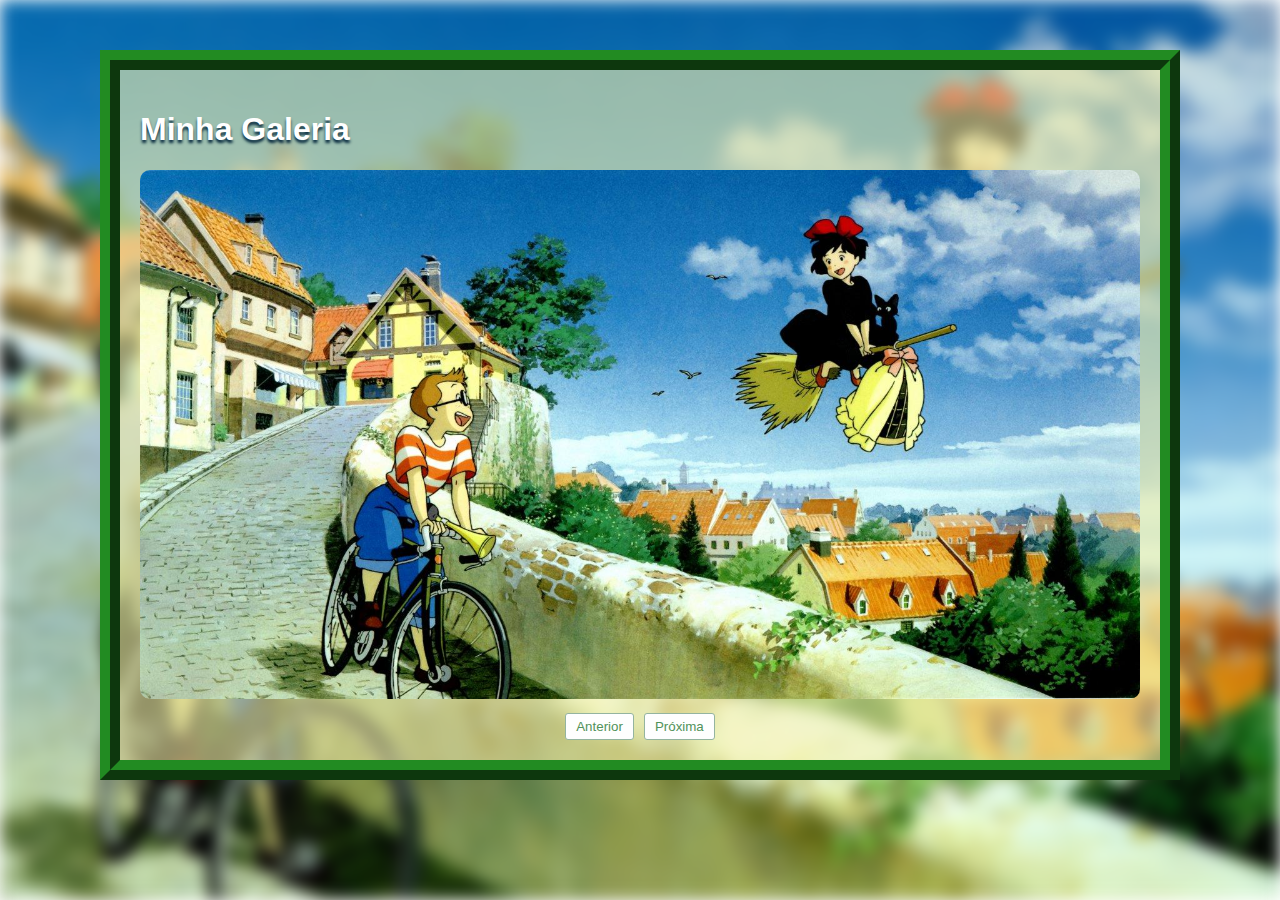
<file: index.html>
<!DOCTYPE html>
<html>
<head>
    <meta charset="utf-8" />
    <meta http-equiv="X-UA-Compatible" content="IE=edge">
    <title>Minha Galeria</title>
    <meta name="viewport" content="width=device-width, initial-scale=1">
    <link rel="stylesheet" type="text/css" media="screen" href="style.css" />
    <script type="text/javascript" src="https://ajax.googleapis.com/ajax/libs/jquery/3.3.1/jquery.min.js"></script>
</head>
<body>
    <div class="bg">
    </div>
    <main class="container">
        <div>
            <h1>Minha Galeria</h1>
        </div>
        <div>
            <img id="image" src="./images/kiki.jpg">
        </div>
        <div class="navigation">
            <input type="button" id="btnPrevious" value="Anterior"> 
            <input type="button" id="btnNext" value="Próxima">
        </div>
    </main>
    <script src="index.js"></script>
</body>
</html>
</file>
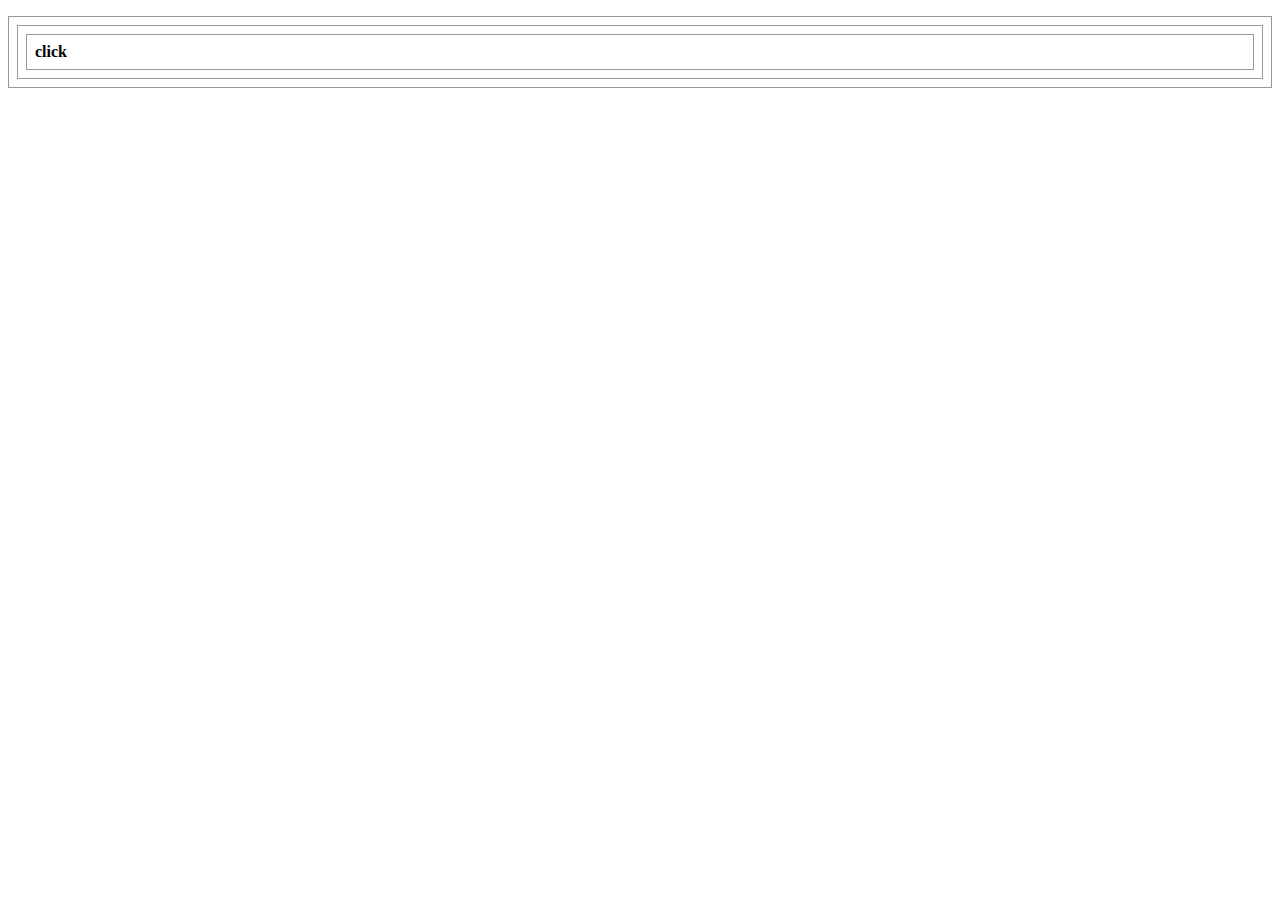
<file: test.html>
<!doctype html>
<html lang="en">
<head>
  <meta charset="utf-8">
  <title>event.target demo</title>
  <style>
  span, strong, p {
    padding: 8px;
    display: block;
    border: 1px solid #999;
  }
  </style>
  <script src="https://code.jquery.com/jquery-1.10.2.js"></script>
</head>
<body>
 
<div id="log"></div>
<div>
  <p>
    <strong><span>click</span></strong>
  </p>
</div>
 
<script>
$( "body" ).click(funcao);

function funcao(){
    alert(event.target.nodeName);
};
</script>
 
</body>
</html>
</file>
<file: style.css>
* {
    box-sizing: border-box;
}
body {
    margin: 0;
    padding: 0;
    font-family: sans-serif;
    color: white;
    display: flex;
}

h1 {
    text-shadow: 0 3px 3px #06283D;
}

.bg {
    width: 100vw;
    height: 100vh;
    background-image: url("./images/kiki.jpg");
    background-size: cover;
    background-repeat: no-repeat;
    background-position: center;
    filter: blur(8px);
    padding: 50px;
    position: absolute;
}

.container {
    width:1080px;
    display: flex;
    flex-flow: column wrap;
    justify-content: center;
    background-color: rgb(244,	238, 169, 0.6) ;
    margin: 50px auto 0 auto;
    border-style: ridge;
    border-width: 20px;
    border-color: forestgreen;
    padding: 20px;
    position: relative;
}

.navigation {
    display: flex;
    justify-content: center;
}

.navigation > input[type=button] {
    border: solid #94B49F 1px;
    background-color: #FEFEFE;
    color: black;
    margin: 10px 5px 0 5px;
    padding: 5px 10px;
    border-radius: 3px;
    color: #519259;
}
.navigation > input[type=button]:active {
    background-color: #BAD7DF;
    color: whitesmoke;
}

img {
    width: 100%;
    border-radius: 10px;
}
</file>
